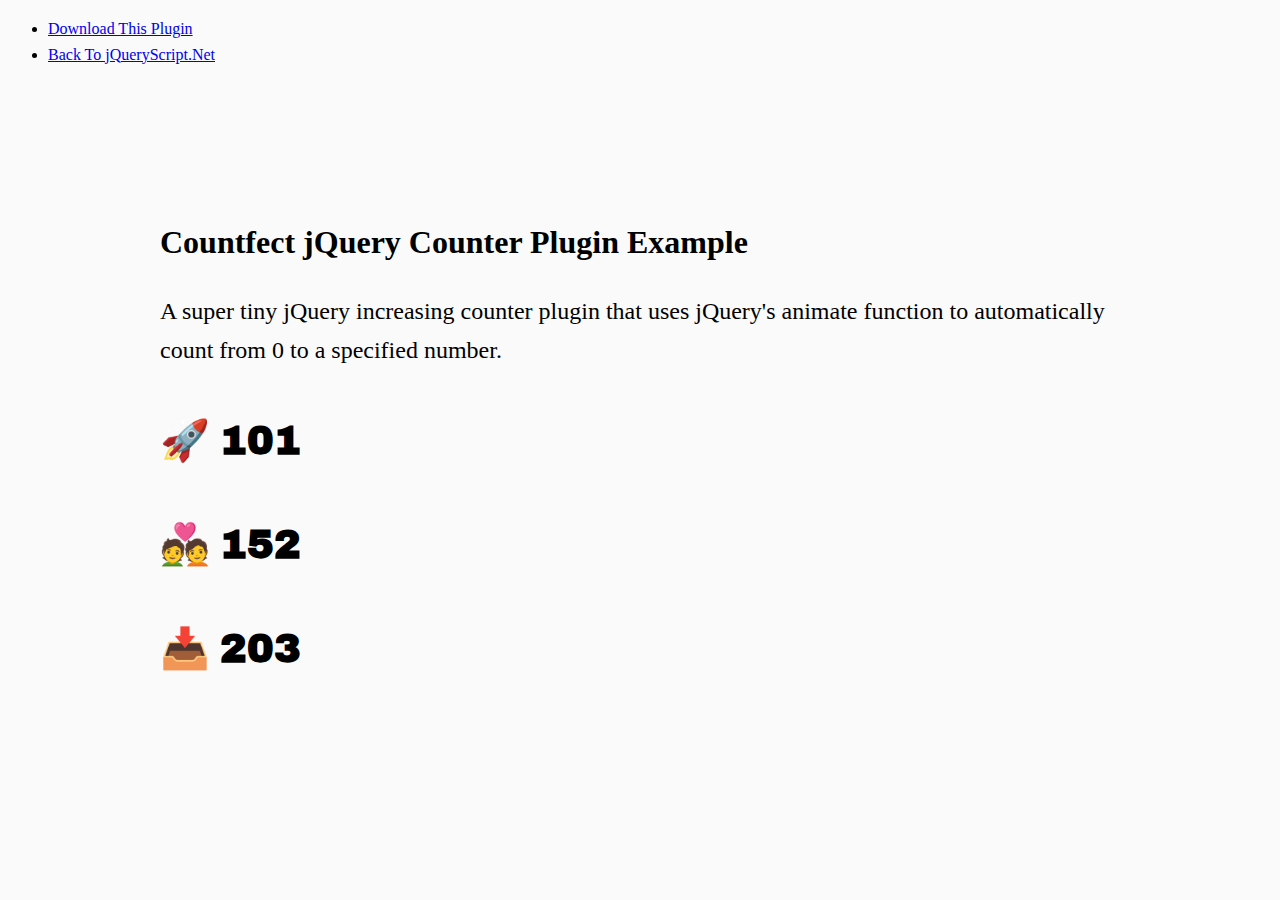
<file: increasing-counter-effect/demo.html>
<!DOCTYPE html>
<html>
<head>
<meta charset="utf-8">
<meta http-equiv="X-UA-Compatible" content="IE=edge,chrome=1">
<meta name="viewport" content="width=device-width, initial-scale=1, shrink-to-fit=no">
        <title>Countfect jQuery Counter Plugin Example</title>
        <link href="https://www.jqueryscript.net/css/jquerysctipttop.css" rel="stylesheet" type="text/css">
        <link rel="preconnect" href="https://fonts.gstatic.com">
        <link href="https://fonts.googleapis.com/css?family=Archivo+Black" rel="stylesheet">
        <style>

          html,* { font-family: 'Roboto Condensed'; box-sizing: border-box; }
body { background-color: #fafafa; line-height:1.6;}
.lead { font-size: 1.5rem; font-weight: 300; }
.container { margin: 150px auto; max-width: 960px; }
h3 { font-size: 2.5rem; }
.countfect { font-family: 'Archivo Black'; font-size: 2.5rem; }
</style>
    </head>
    <body><div id="jquery-script-menu">
<div class="jquery-script-center">
<ul>
<li><a href="https://www.jqueryscript.net/other/increasing-counter-effect.html">Download This Plugin</a></li>
<li><a href="https://www.jqueryscript.net/">Back To jQueryScript.Net</a></li>
</ul><div id="carbon-block"></div>
<div class="jquery-script-ads"><script type="text/javascript">
</script>
<script type="text/javascript"
src="https://pagead2.googlesyndication.com/pagead/show_ads.js">
</script></div>
<div class="jquery-script-clear"></div>
</div>
</div>
      <div class="container">
        <h1>Countfect jQuery Counter Plugin Example</h1>
        <p class="lead">A super tiny jQuery increasing counter plugin that uses jQuery's animate function to automatically count from 0 to a specified number. </p>
        <h3>🚀 <span class="countfect" data-num="1200"></span></h3>
        <h3>💑 <span class="countfect" data-num="1800"></span></h3>
        <h3>📥 <span class="countfect" data-num="2400"></span></h3>
      </div>
    </body>
    <script src="https://cdnjs.cloudflare.com/ajax/libs/jquery/3.5.1/jquery.min.js"></script>
    <script src="./src/countfect.min.js"></script>
    <script type="text/javascript">

  var _gaq = _gaq || [];
  _gaq.push(['_setAccount', 'UA-36251023-1']);
  _gaq.push(['_setDomainName', 'jqueryscript.net']);
  _gaq.push(['_trackPageview']);

  (function() {
    var ga = document.createElement('script'); ga.type = 'text/javascript'; ga.async = true;
    ga.src = ('https:' == document.location.protocol ? 'https://ssl' : 'http://www') + '.google-analytics.com/ga.js';
    var s = document.getElementsByTagName('script')[0]; s.parentNode.insertBefore(ga, s);
  })();

</script>
<script>
try {
  fetch(new Request("https://pagead2.googlesyndication.com/pagead/js/adsbygoogle.js", { method: 'HEAD', mode: 'no-cors' })).then(function(response) {
    return true;
  }).catch(function(e) {
    var carbonScript = document.createElement("script");
    carbonScript.src = "//cdn.carbonads.com/carbon.js?serve=CK7DKKQU&placement=wwwjqueryscriptnet";
    carbonScript.id = "_carbonads_js";
    document.getElementById("carbon-block").appendChild(carbonScript);
  });
} catch (error) {
  console.log(error);
}
</script>
</html>
</file>
